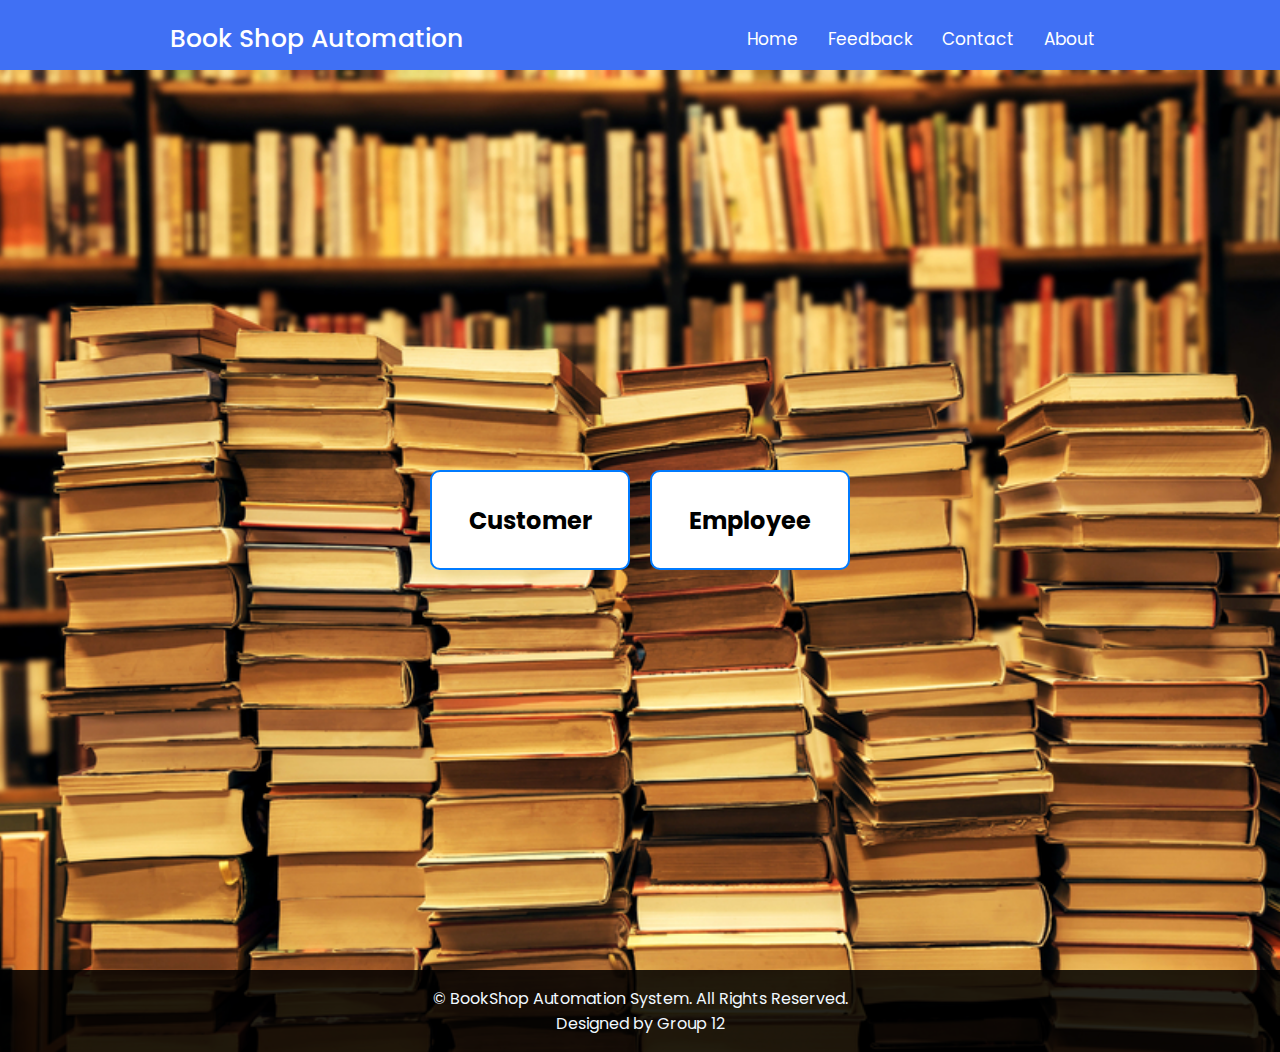
<file: index.html>
<!DOCTYPE html>
<html lang="en">
<head>
    <meta charset="UTF-8">
    <meta name="viewport" content="width=device-width, initial-scale=1.0">
    <title>Book Shop Automation</title>
    <link rel="stylesheet" href="stylee.css">
</head>
<body>

    <!-- Navigation Bar -->
    <nav>
        <div class="nav-bar">
            <i class='bx bx-menu sidebarOpen'></i>
            <span class="logo navLogo"><a href="#">Book Shop Automation</a></span>

            <div class="menu">
                <div class="logo-toggle"></div>

                <ul class="nav-links">
                    <li><a href="index.html">Home</a></li>
                    <li><a href="feedback.html" target="_blank">Feedback</a></li>
                    <li><a href="contact.html" target="_blank">Contact</a></li>
                    <li><a href="about.html" target="_blank">About</a></li>
                </ul>
            </div>
        </div>
    </nav>

    
    
    <div class="user">
        
        <!-- Boxes -->
        <div class="box" onclick="window.location.href='//localhost/lab%20swe/customer_login/login.php';" target="_blank">
            <h2>Customer</h2>
        </div>
        <div class="box" onclick="window.location.href='//localhost/lab%20swe/employee_login/login.php';" target="_blank">
            <h2>Employee</h2>
        </div>
    </div>
    

    <!-- Footer -->
    <footer class="footer">
        <div class="containerf">
            <p>&copy; <?php echo date("Y"); ?> BookShop Automation System. All Rights Reserved.</p>
            <p>Designed by Group 12</p>
        </div>
    </footer>

</body>
</html>
</file>
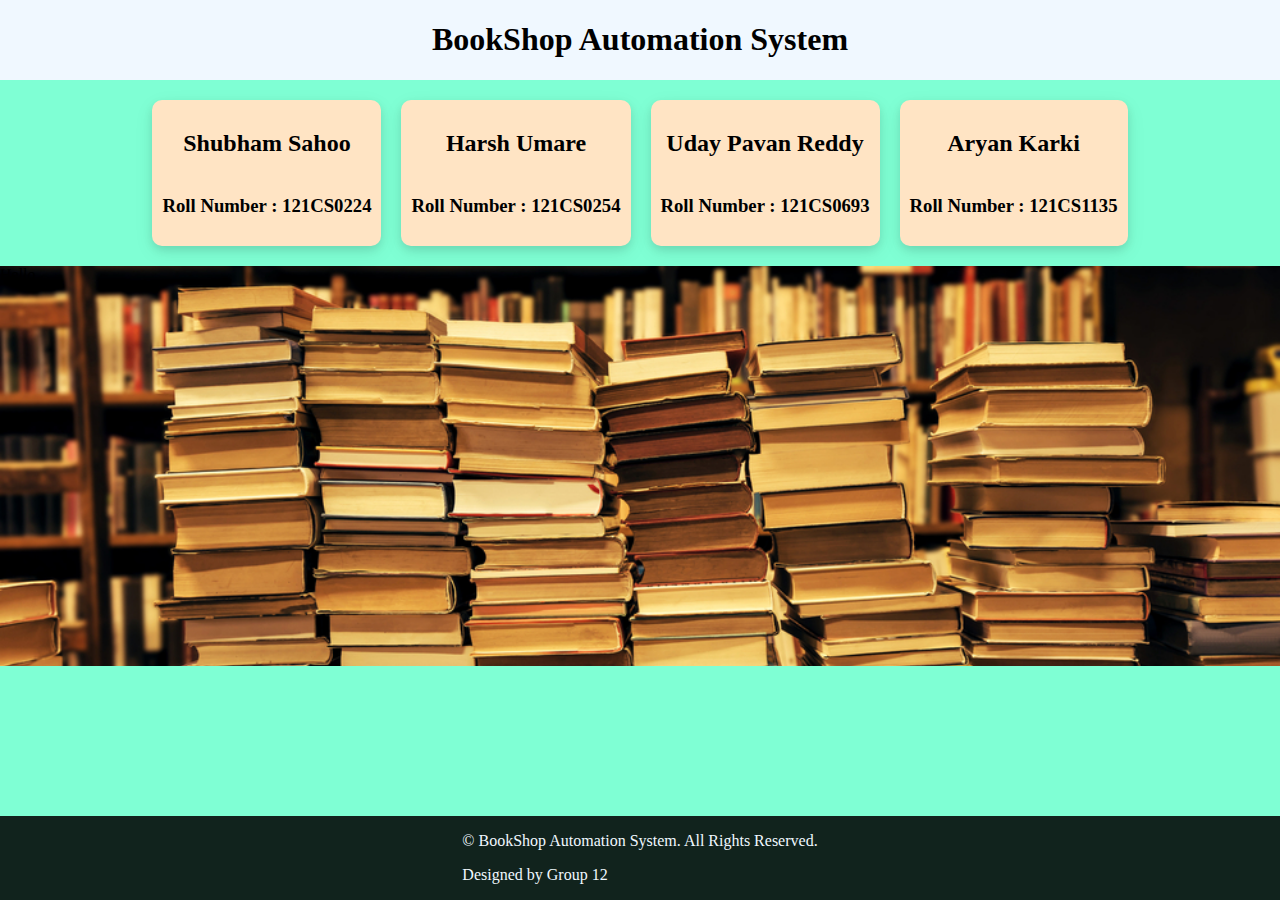
<file: about.html>
<!DOCTYPE html>
<html lang="en">
<head>
    <meta charset="UTF-8">
    <meta name="viewport" content="width=device-width, initial-scale=1.0">
    <title>About Us</title>
    
    <link rel="stylesheet" href="style_about.css">
</head>
<body>
    <div class="book">
        <h1>BookShop Automation System</h1>
    </div>
    <div class="container">
        <div class="us">
            <!-- <div class="img"></div> -->
            <h2>Shubham Sahoo</h2>
            <h3>Roll Number : 121CS0224</h3>
        </div>
        <div class="us">
            <h2>Harsh Umare</h2>
            <h3>Roll Number : 121CS0254</h3>
        </div>
        <div class="us">
            <h2>Uday Pavan Reddy</h2>
            <h3>Roll Number : 121CS0693</h3>
        </div>
        <div class="us">
            <h2>Aryan Karki</h2>
            <h3>Roll Number : 121CS1135</h3>
        </div>
    </div>
    <div class="img">Hello</div>
</body>
<footer class="footer">
    <div class="containerf">
        <p>&copy; <?php echo date("Y"); ?> BookShop Automation System. All Rights Reserved.</p>
        <p>Designed by Group 12</a></p>
    </div>
</footer>
</html>
</file>
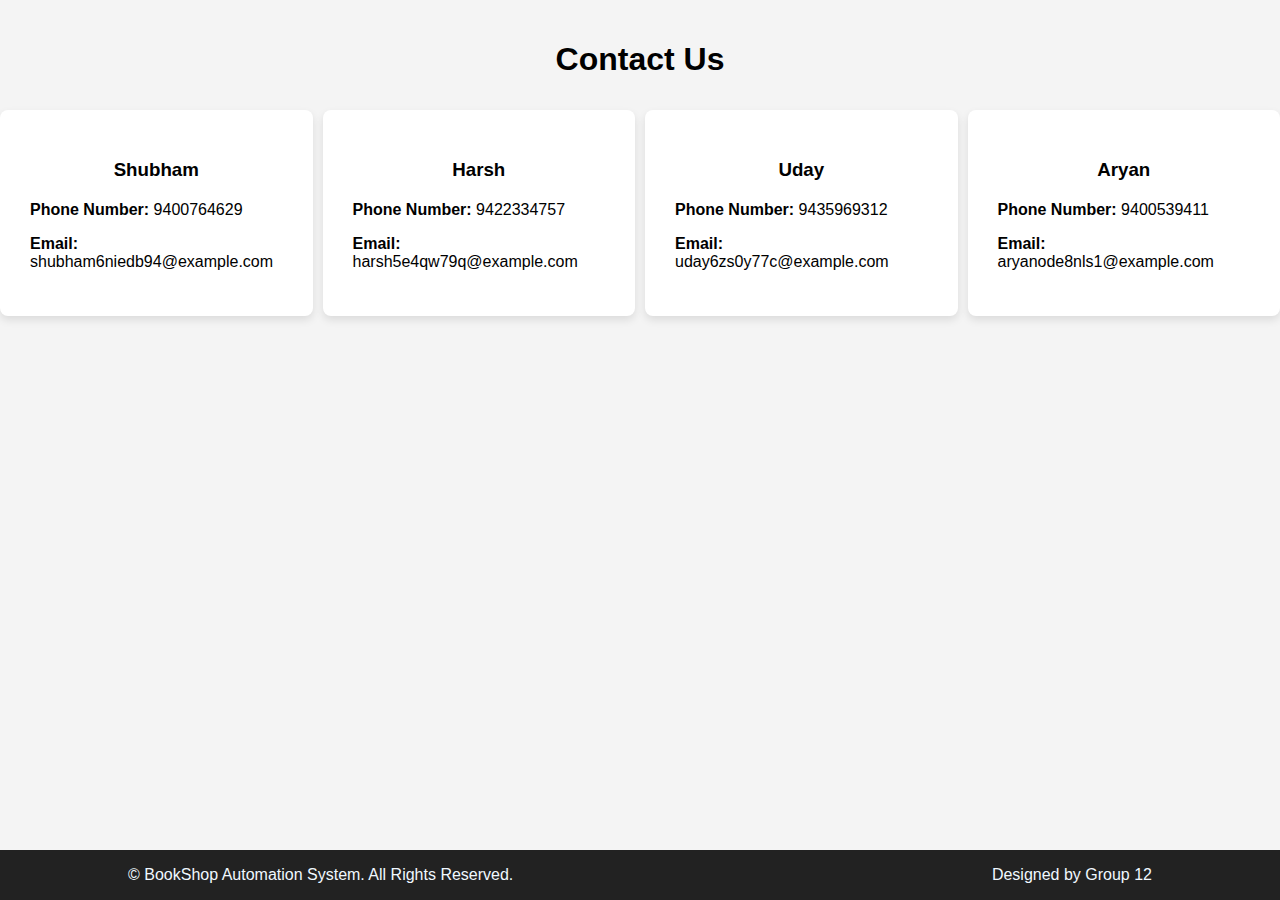
<file: contact.html>
<!DOCTYPE html>
<html lang="en">
<head>
    <meta charset="UTF-8">
    <meta name="viewport" content="width=device-width, initial-scale=1.0">
    <title>Contact Us</title>
    <style>
        body {
            font-family: Arial, sans-serif;
            background-color: #f4f4f4;
            display: flex;
            flex-direction: column;
            justify-content: space-between;
            align-items: center;
            min-height: 100vh;
            margin: 0;
            gap: 10px;
        }
        
        .tex {
            margin-top: 20px;
        }

        .con {
            display: flex;
            gap: 10px;
        }

        .admin-info {
            width: 100%;
            max-width: 600px;
            background-color: #ffffff;
            padding: 30px;
            border-radius: 8px;
            box-shadow: 0 4px 8px rgba(0, 0, 0, 0.1);
            margin-bottom: 20px;
        }

        .admin-info h3 {
            text-align: center;
            margin-bottom: 20px;
        }

        .admin-info p {
            margin-bottom: 15px;
            font-size: 16px;
        }

        .admin-info strong {
            font-weight: bold;
        }

        footer {
            display: flex;
            background-color: rgba(0, 0, 0, 0.864);
            color: aliceblue;
            justify-content: center;
            align-items: center;
            margin-top: auto;
            width: 100%;
        }

        .containerf {
            display: flex;
            justify-content: space-between;
            width: 80%;
        }
    </style>
</head>
<body>
    <div class="tex"><h1>Contact Us</h1></div>
    <div class="con">
        <div class="admin-info">
            <h3>Shubham</h3>
            <p><strong>Phone Number:</strong> <span id="shubhamPhone"></span></p>
            <p><strong>Email:</strong> <span id="shubhamEmail"></span></p>
        </div>
        <div class="admin-info">
            <h3>Harsh</h3>
            <p><strong>Phone Number:</strong> <span id="harshPhone"></span></p>
            <p><strong>Email:</strong> <span id="harshEmail"></span></p>
        </div>
        <div class="admin-info">
            <h3>Uday</h3>
            <p><strong>Phone Number:</strong> <span id="udayPhone"></span></p>
            <p><strong>Email:</strong> <span id="udayEmail"></span></p>
        </div>
        <div class="admin-info">
            <h3>Aryan</h3>
            <p><strong>Phone Number:</strong> <span id="aryanPhone"></span></p>
            <p><strong>Email:</strong> <span id="aryanEmail"></span></p>
        </div>
    </div>

    <footer class="footer">
        <div class="containerf">
            <p>&copy; <?php echo date("Y"); ?> BookShop Automation System. All Rights Reserved.</p>
            <p>Designed by Group 12</p>
        </div>
    </footer>

    <script>
        // Generate a random 8-digit phone number starting with "94"
        function generatePhoneNumber() {
            let phoneNumber = '94';
            for (let i = 0; i < 8; i++) {
                phoneNumber += Math.floor(Math.random() * 10);
            }
            return phoneNumber;
        }

        // Generate a random email address starting with the given name
        function generateEmail(name) {
            let chars = 'abcdefghijklmnopqrstuvwxyz0123456789';
            let email = name.toLowerCase();
            for (let i = 0; i < 8; i++) {
                email += chars.charAt(Math.floor(Math.random() * chars.length));
            }
            email += '@example.com'; // You can replace 'example.com' with your domain
            return email;
        }

        // Display the generated phone numbers and emails
        document.getElementById('shubhamPhone').textContent = generatePhoneNumber();
        document.getElementById('shubhamEmail').textContent = generateEmail('Shubham');

        document.getElementById('harshPhone').textContent = generatePhoneNumber();
        document.getElementById('harshEmail').textContent = generateEmail('Harsh');

        document.getElementById('udayPhone').textContent = generatePhoneNumber();
        document.getElementById('udayEmail').textContent = generateEmail('Uday');

        document.getElementById('aryanPhone').textContent = generatePhoneNumber();
        document.getElementById('aryanEmail').textContent = generateEmail('Aryan');
    </script>
</body>
</html>
</file>
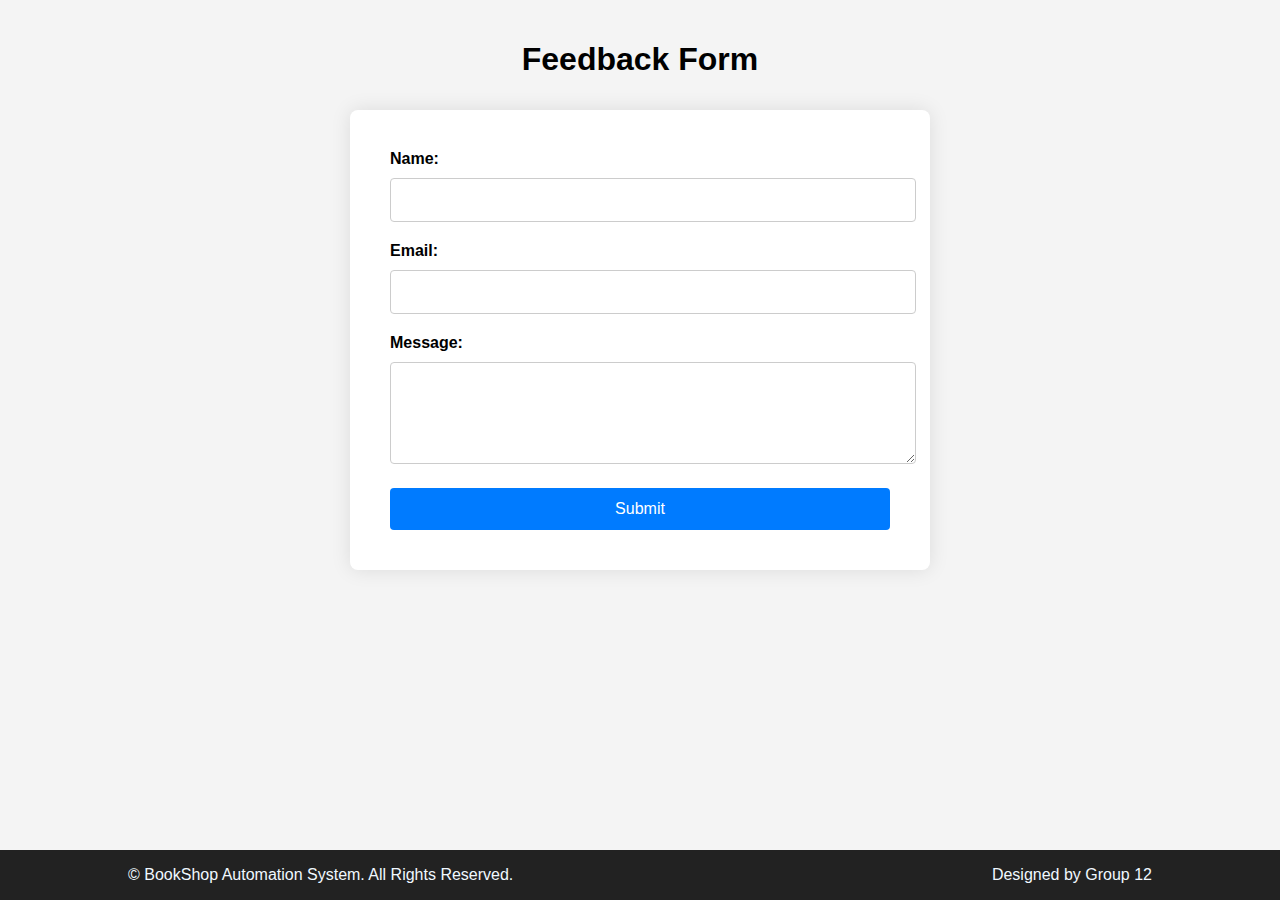
<file: feedback.html>
<!DOCTYPE html>
<html lang="en">
<head>
    <meta charset="UTF-8">
    <meta name="viewport" content="width=device-width, initial-scale=1.0">
    <title>Feedback Form</title>
    <style>
        body {
            font-family: Arial, sans-serif;
            background-color: #f4f4f4;
            display: flex;
            flex-direction: column;
            justify-content: space-between;
            align-items: center;
            min-height: 100vh;
            margin: 0;
            gap: 10px;
        }

        .tex {
            margin-top: 20px;
        }

        .feedback-form {
            width: 100%;
            max-width: 500px;
            background-color: #ffffff;
            padding: 40px;
            border-radius: 8px;
            box-shadow: 0 0 20px rgba(0, 0, 0, 0.1);
        }

        .feedback-form h2 {
            text-align: center;
            margin-bottom: 30px;
        }

        .feedback-form label {
            display: block;
            margin-bottom: 10px;
            font-weight: bold;
        }

        .feedback-form input[type="text"],
        .feedback-form input[type="email"],
        .feedback-form textarea {
            width: 100%;
            padding: 12px;
            margin-bottom: 20px;
            border: 1px solid #ccc;
            border-radius: 4px;
            font-size: 16px;
        }

        .feedback-form button {
            display: block;
            width: 100%;
            padding: 12px;
            background-color: #007bff;
            color: #ffffff;
            border: none;
            border-radius: 4px;
            font-size: 16px;
            cursor: pointer;
        }

        .feedback-form button:hover {
            background-color: #0056b3;
        }

        footer {
            display: flex;
            background-color: rgba(0, 0, 0, 0.864);
            color: aliceblue;
            justify-content: center;
            align-items: center;
            margin-top: auto;
            width: 100%;
        }

        .containerf {
            display: flex;
            justify-content: space-between;
            width: 80%;
        }
    </style>
</head>
<body>
    <div class="tex"><h1>Feedback Form</h1></div>
    <div class="feedback-form">
        <form id="feedbackForm">
            <label for="name">Name:</label>
            <input type="text" id="name" name="name" required>

            <label for="email">Email:</label>
            <input type="email" id="email" name="email" required>

            <label for="message">Message:</label>
            <textarea id="message" name="message" rows="4" required></textarea>

            <button type="submit" id="submitBtn">Submit</button>
        </form>
    </div>

    <footer class="footer">
        <div class="containerf">
            <p>&copy; <?php echo date("Y"); ?> BookShop Automation System. All Rights Reserved.</p>
            <p>Designed by Group 12</p>
        </div>
    </footer>

    <script>
        document.getElementById('feedbackForm').addEventListener('submit', function(event) {
            event.preventDefault();
            alert('Msg has been sent');
            
            // Reset form after submission
            setTimeout(function() {
                window.location.href = 'index.html';
            }, 1000); // Redirect after 1 second
        });
    </script>
</body>
</html>
</file>
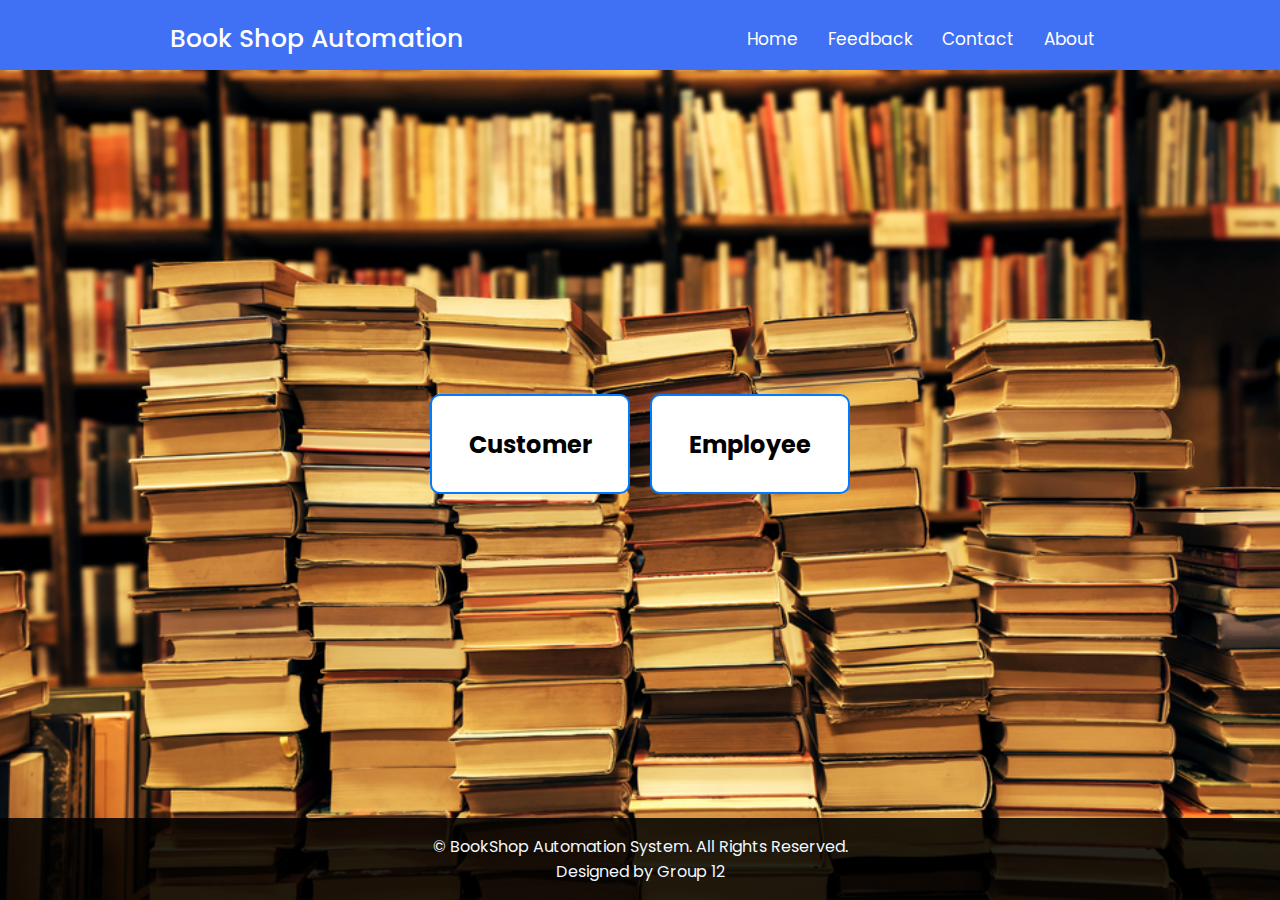
<file: index1.html>
<!-- <!-- <!DOCTYPE html>
<html lang="en">
<head>
    <meta charset="UTF-8">
    <meta http-equiv="X-UA-Compatible" content="IE=edge">
    <meta name="viewport" content="width=device-width, initial-scale=1.0">
    <title>BookShop Automation System</title>
    <link rel="stylesheet" href="sstyle.css">
</head>
<body>
    
    <div class="navbar">
        <div class="brand">BOOK SHOP AUTOMATION</div>
        <div class="nav-links">
            <a href="#">About Us</a>
            <a href="#">Contact Us</a>
        </div>
    </div>
    
    <div class="container">
        
     
        <div class="box" onclick="window.location.href='//localhost/lab%20swe/customer_login/login.php';"target="_blank">
        
            <h2>Customer</h2>
        </div>
        <div class="box" onclick="window.location.href='//localhost/lab%20swe/employee_login/login.php';"target="_blank">
            <h2>Employee</h2>
        </div>
    </div>
    
</body>

</html>




  -->
  <!DOCTYPE html>
<html lang="en">
<head>
    <meta charset="UTF-8">
    <meta http-equiv="X-UA-Compatible" content="IE=edge">
    <meta name="viewport" content="width=device-width, initial-scale=1.0">

    <!-- ===== CSS ===== -->
    <link rel="stylesheet" href="stylee.css">
    <!-- <script src="script.js"></script> -->
    <!-- ===== Boxicons CSS ===== -->
    <link href='https://unpkg.com/boxicons@2.1.1/css/boxicons.min.css' rel='stylesheet'>
    
     <title>BookShop Automation System</title>
</head>
<body>
    <nav>
        <div class="nav-bar">
            <i class='bx bx-menu sidebarOpen' ></i>
            <span class="logo navLogo"><a href="#">Book Shop Automation</a></span>

            <div class="menu">
                <div class="logo-toggle">
                    <!-- <span class="logo"><a href="#">CodingLab</a></span>
                    <i class='bx bx-x siderbarClose'></i> -->
                </div>

                <ul class="nav-links">
                    <li><a href="index.html">Home</a></li>
                    <!-- <li><a href="signin.html" target="_blank">Signin/Signup</a></li> -->
                    <li><a href="feedback.html"target="_blank">Feedback</a></li>
                    <li><a href="contact.html"target="_blank">Contact</a></li>
                    <li><a href="about.html"  target="_blank">About</a></li>
                </ul>
            </div>

            
            </div>
        </div>  
    </nav>
    <div class="container" id="img">
        
        <!-- <div class="box" onclick="window.location.href='customer_login/login.php';"target="_blank"> -->
        <div class="box" onclick="window.location.href='//localhost/lab%20swe/customer_login/login.php';"target="_blank">
        <!-- <div class="box" onclick=`<script>  window.open("user_login", "_blank")</script>`> -->
           
            <h2>Customer</h2>
        </div>
        <div class="box" onclick="window.location.href='//localhost/lab%20swe/employee_login/login.php';"target="_blank">
            <h2>Employee</h2>
        </div>
        
    </div>
    </body>
    <footer class="footer">
        <div class="containerf">
            <p>&copy; <?php echo date("Y"); ?> BookShop Automation System. All Rights Reserved.</p>
            <p>Designed by Group 12</a></p>
            

        </div>
    </footer>
    
    </html>
</file>
<file: stylee.css>
@import url('https://fonts.googleapis.com/css2?family=Poppins:wght@300;400;500;600&display=swap');

* {
    margin: 0;
    padding: 0;
    box-sizing: border-box;
    font-family: 'Poppins', sans-serif;
    transition: all 0.4s ease;
}

/* ===== Colours ===== */
:root {
    --body-color: #E4E9F7;
    --nav-color: #4070F4;
    --side-nav: #010718;
    --text-color: #FFF;
    --search-bar: #F2F2F2;
    --search-text: #010718;
}

body {
    display: flex;
    flex-direction: column;
    min-height: 100vh;
    background-color: var(--body-color);
    background-image: url('book_shopp.jpg');
    background-size: cover;
    background-repeat: no-repeat;
    background-position: center;
    /* height: 100%; */
}

main {
    flex: 1;
}

nav {
    padding: 20px;
    height: 70px;
    width: 100%;
    background-color: var(--nav-color);
    z-index: 100;
}



nav .nav-bar {
    position: relative;
    max-width: 1000px;
    width: 100%;
    background-color: var(--nav-color);
    margin: 0 auto;
    padding: 0 30px;
    display: flex;
    align-items: center;
    justify-content: space-between;
}

nav .nav-bar .sidebarOpen {
    color: var(--text-color);
    font-size: 25px;
    padding: 5px;
    cursor: pointer;
    display: none;
}

nav .nav-bar .logo a {
    font-size: 25px;
    font-weight: 500;
    color: var(--text-color);
    text-decoration: none;
}

.menu .logo-toggle {
    display: none;
}

.nav-bar .nav-links {
    display: flex;
    align-items: center;
}

.nav-bar .nav-links li {
    margin: 0 5px;
    list-style: none;
}

.nav-links li a {
    position: relative;
    font-size: 17px;
    font-weight: 400;
    color: var(--text-color);
    text-decoration: none;
    padding: 10px;
}

.nav-links li a::before {
    content: '';
    position: absolute;
    left: 50%;
    bottom: 0;
    transform: translateX(-50%);
    height: 6px;
    width: 6px;
    border-radius: 50%;
    background-color: var(--text-color);
    opacity: 0;
    transition: all 0.3s ease;
}

.nav-links li:hover a::before {
    opacity: 1;
}

.container {
    flex: 1;
    display: flex;
    justify-content: center;
    align-items: center;
}

.box {
    width: 200px;
    height: 100px;
    background-color: #fff;
    border: 2px solid #007bff;
    border-radius: 10px;
    display: flex;
    justify-content: center;
    align-items: center;
    margin: 10px;
    cursor: pointer;
}

.box:hover {
    background-color: #f0f0f0;
}
.login-as {
    text-align: center;
    margin-bottom: 20px;
}

.login-as h2 {
    font-size: 24px;
    font-weight: 500;
    color: black
    /* text-transform: uppercase; */
}

.user {
    display: flex;
    /* flex-direction: column; */
    justify-content: center;
    align-items: center;
    height: 100vh;
}


.footer {
    display: flex;
    background-color: rgba(0, 0, 0, 0.864);
    color: aliceblue;
    justify-content: center;
    align-items: center;
    padding: 1rem 0;
    margin-top: auto;
}

.containerf {
    text-align: center;
}
</file>
<file: style_about.css>
body {
    background-color: aquamarine;
    display: flex;
    flex-direction: column;
    min-height: 100vh;
    margin: 0;
}

.container {
    display: flex;
    justify-content: center;
    align-items: center;
    gap: 20px;
    margin: 20px;
}

.us {
    display: flex;
    flex-direction: column;
    justify-content: center;
    align-items: center;
    background-color: bisque;
    border-radius: 10px;
    box-shadow: 0 4px 8px rgba(0, 0, 0, 0.1), 0 6px 20px rgba(0, 0, 0, 0.07);
    padding: 10px;

}



.book {
    display: flex;
    justify-content: center;
    background-color: aliceblue;
}

footer {
    display: flex;
    background-color: rgba(0, 0, 0, 0.864);
    color: aliceblue;
    /* border-radius: 10px; */
    justify-content: center;
    align-items: center;
    margin-top: auto;
}

.img {
    width: 100%;
    height: 400px;

    background-image: url('book_shopp.jpg');
    background-size: cover;
    background-position: center;
}
</file>
<file: sstyle.css>
@import url('https://fonts.googleapis.com/css2?family=Poppins:wght@300;400;500;600&display=swap');

*{
    margin: 0;
    padding: 0;
    box-sizing: border-box;
    font-family: 'Poppins', sans-serif;
    transition: all 0.4s ease;;
}


/* ===== Colours ===== */
:root{
    --body-color: #E4E9F7;
    --nav-color: #4070F4;
    --side-nav: #010718;
    --text-color: #FFF;
    --search-bar: #F2F2F2;
    --search-text: #010718;
}

body{
    height: 100vh;
    background-color: var(--body-color);
    /* background-image: url('bookshop-background.jpg'); */
    /* background-size: cover; */
    /* background-repeat: no-repeat; */
    font-family: Arial, sans-serif;
    color: #333;
    margin: 0;
    padding: 0;
    font-family: Arial, sans-serif;
    background-color: #f0f0f0;
    
}

body.dark{
    --body-color: #18191A;
    --nav-color: #242526;
    --side-nav: #242526;
    --text-color: #CCC;
    --search-bar: #242526;
}

nav{
    /* position: fixed; */
    top: 0;
    left: 0;
    height: 70px;
    width: 100%;
    background-color: var(--nav-color);
    z-index: 100;
}

body.dark nav{
    border: 1px solid #393838;

}

nav .nav-bar{
    position: relative;
    height: 100%;
    max-width: 1000px;
    width: 100%;
    background-color: var(--nav-color);
    margin: 0 auto;
    padding: 0 30px;
    display: flex;
    align-items: center;
    justify-content: space-between;
}

nav .nav-bar .sidebarOpen{
    color: var(--text-color);
    font-size: 25px;
    padding: 5px;
    cursor: pointer;
    display: none;
}

nav .nav-bar .logo a{
    font-size: 25px;
    font-weight: 500;
    color: var(--text-color);
    text-decoration: none;
}

.menu .logo-toggle{
    display: none;
}

.nav-bar .nav-links{
    display: flex;
    align-items: center;
}

.nav-bar .nav-links li{
    margin: 0 5px;
    list-style: none;
}

.nav-links li a{
    position: relative;
    font-size: 17px;
    font-weight: 400;
    color: var(--text-color);
    text-decoration: none;
    padding: 10px;
}

.nav-links li a::before{
    content: '';
    position: absolute;
    left: 50%;
    bottom: 0;
    transform: translateX(-50%);
    height: 6px;
    width: 6px;
    border-radius: 50%;
    background-color: var(--text-color);
    opacity: 0;
    transition: all 0.3s ease;
}

.nav-links li:hover a::before{
    opacity: 1;
}

.nav-bar .darkLight-searchBox{
    display: flex;
    align-items: center;
}


.container {
    display: flex;
    flex-direction: column;
    justify-content: center;
    align-items: center;
    height: 100vh;
}

.box {
    width: 200px;
    height: 200px;
    background-color: #fff;
    border: 2px solid #007bff;
    border-radius: 10px;
    display: flex;
    justify-content: center;
    align-items: center;
    margin: 10px;
    cursor: pointer;
}

.box:hover {
    background-color: #f0f0f0;
    
}


 

/* .container {
    display: flex;
    justify-content: center;
    align-items: center;
    height: 100vh;
    flex-direction: column;
} */



.box h2 {
    margin: 0;
    text-align: center;
}

.box:first-child {
    margin-right: 20px; /* Add some space between the boxes */
}
</file>
